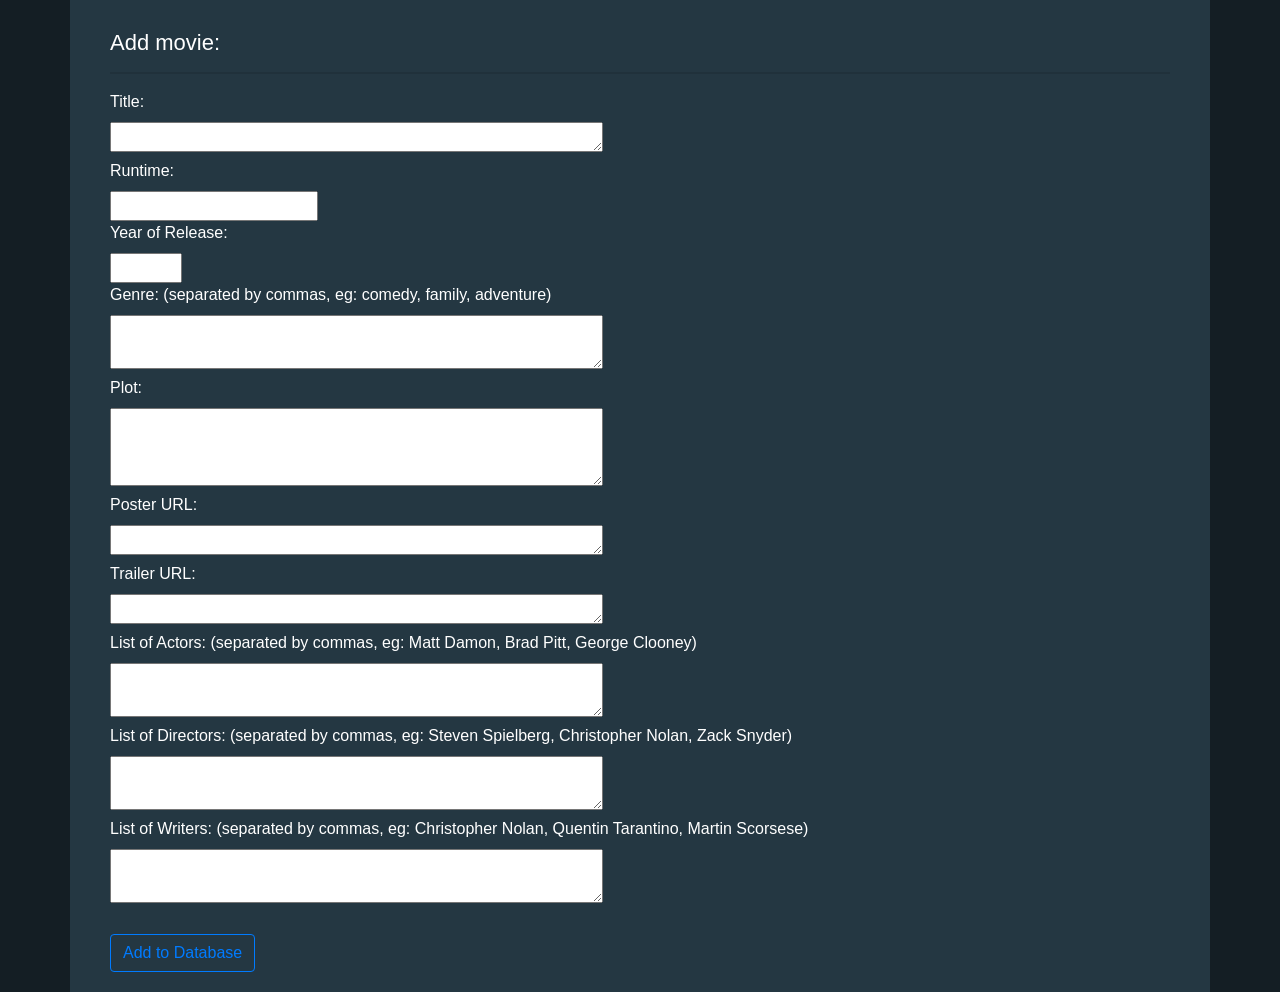
<file: html/add-movie.html>
<!DOCTYPE html>
<html lang = "en" dir = "ltr">
  <head>
    <!-- Required meta tags -->
    <meta charset="utf-8">
    <meta name="viewport" content="width=device-width, initial-scale=1">

    <!--Bootstrap CSS -->
    <link rel="stylesheet" href="https://stackpath.bootstrapcdn.com/bootstrap/4.5.2/css/bootstrap.min.css" integrity="sha384-JcKb8q3iqJ61gNV9KGb8thSsNjpSL0n8PARn9HuZOnIxN0hoP+VmmDGMN5t9UJ0Z" crossorigin="anonymous">
    <link rel="stylesheet" href="https://cdnjs.cloudflare.com/ajax/libs/font-awesome/4.7.0/css/font-awesome.min.css">
    <link rel="stylesheet" type="text/css" href="./css/style.css">

    <link rel="icon" href="https://www.flaticon.com/svg/static/icons/svg/3507/3507102.svg" type="image/x-icon">
  </head>
  <title>Search</title>
  <body>
    <header>
      <!-- insert navbar -->
    </header>
    <main class="block container">
        <div>
            <h4>
                Add movie:
            </h4>
            <hr style = "border-width: 2px;">

            <label>Title: </label>
            <br>
            <textarea id="movieTitle" name="movieTitle" rows="1" cols="50"></textarea>
            <br>

            <label>Runtime: </label>
            <br>
            <input id="runtime" name="runtime" type="text" rows="1" cols="10" />
            <br>

            <label>Year of Release: </label>
            <br>
            <input id="movieYear" name="movieYear" type="number" min="1600" max="2030" />
            <br>
            
            <label>Genre: (separated by commas, eg: comedy, family, adventure)</label>
            <br>
            <textarea id="genreList" name="genreList" rows="2" cols="50"></textarea>
            <br>

            <label>Plot: </label>
            <br>
            <textarea id="plot" name="plot" rows="3" cols="50"></textarea>
            <br>

            <label>Poster URL: </label>
            <br>
            <textarea id="poster" name="poster" rows="1" cols="50"></textarea>
            <br>

            <label>Trailer URL: </label>
            <br>
            <textarea id="trailer" name="trailer" rows="1" cols="50"></textarea>
            <br>

            <label>List of Actors: (separated by commas, eg: Matt Damon, Brad Pitt, George Clooney)</label>
            <br>
            <textarea id="actorList" name="actorList" rows="2" cols="50"></textarea>
            <br>

            <label>List of Directors: (separated by commas, eg: Steven Spielberg, Christopher Nolan, Zack Snyder)</label>
            <br>
            <textarea id="directorList" name="directorList" rows="2" cols="50"></textarea>
            <br>

            <label>List of Writers: (separated by commas, eg: Christopher Nolan, Quentin Tarantino, Martin Scorsese)</label>
            <br>
            <textarea id="writerList" name="writerList" type="text" rows="2" cols="50"></textarea>
            <br>
            <br>

            <button class="btn btn-outline-primary" type="submit" id="addMovie">Add to Database</button>

    </main>
</body>
<script src = "./js/navBar.js"></script>
</html>
</file>
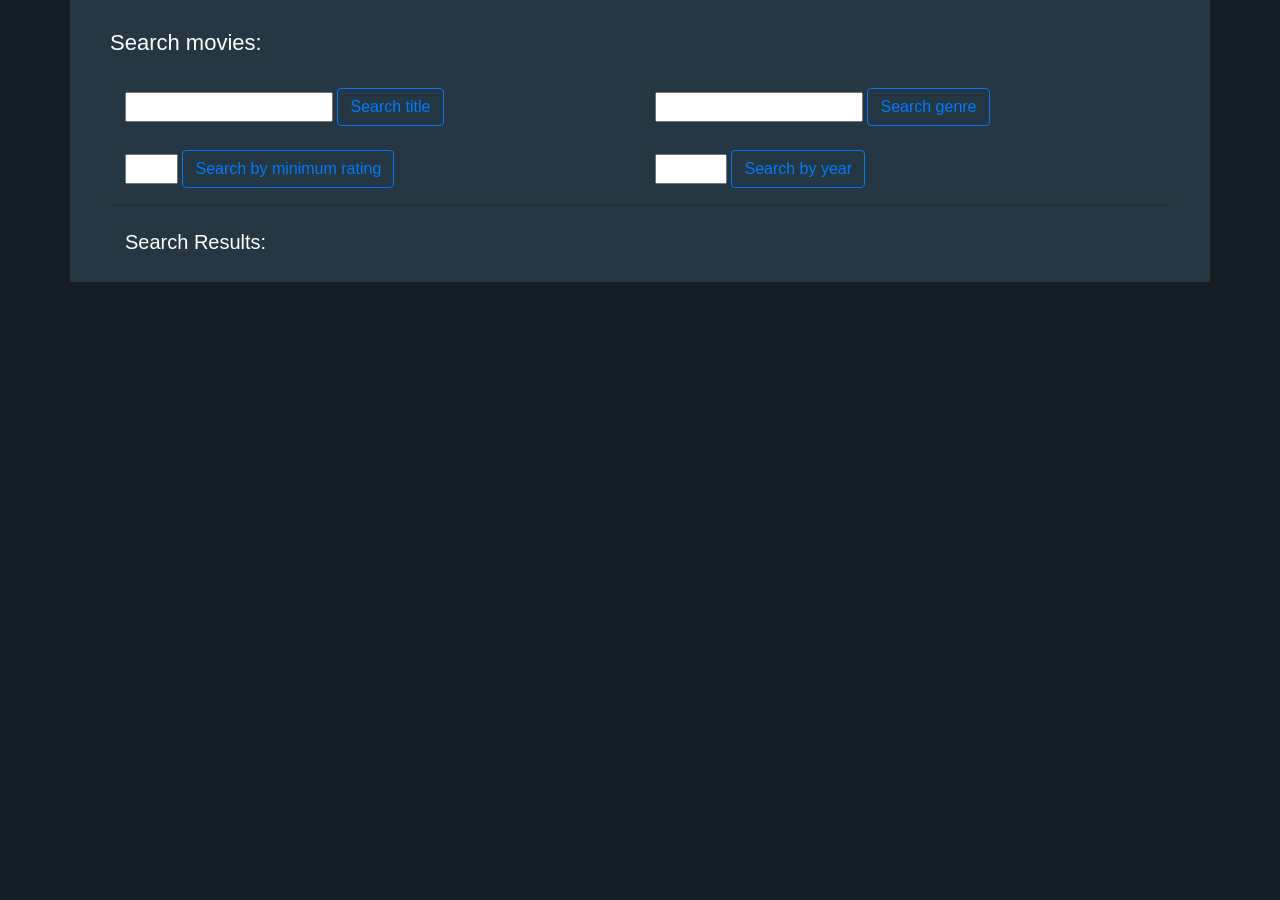
<file: html/search.html>
<!DOCTYPE html>
<html lang = "en" dir = "ltr">
  <head>
    <!-- Required meta tags -->
    <meta charset="utf-8">
    <meta name="viewport" content="width=device-width, initial-scale=1">

<!--Bootstrap CSS -->
    <link rel="stylesheet" href="https://stackpath.bootstrapcdn.com/bootstrap/4.5.2/css/bootstrap.min.css" integrity="sha384-JcKb8q3iqJ61gNV9KGb8thSsNjpSL0n8PARn9HuZOnIxN0hoP+VmmDGMN5t9UJ0Z" crossorigin="anonymous">
    <link rel="stylesheet" href="https://cdnjs.cloudflare.com/ajax/libs/font-awesome/4.7.0/css/font-awesome.min.css">
    <link rel="stylesheet" type="text/css" href="./css/style.css">

    <link rel="icon" href="https://www.flaticon.com/svg/static/icons/svg/3507/3507102.svg" type="image/x-icon">
  </head>
  <title>Search</title>
  <body>
    <header>
      
    </header>
    <main class="block container">
        <div>
            <h4>
                Search movies:
            </h4>

            <br>

            <div class="d-flex flex-row">

                <div class = "col mr-4">
                    <input id="movieTitle" name="movieTitle" type="text" rows="1" cols="20" />
                    <button class="btn btn-outline-primary" type="submit" id="submitTitle">Search title</button>
                </div>
                
                <div class = "col mr-4">
                    <input id="movieGenre" name="movieGenre" type="text" rows="1" cols="10" />
                    <button class="btn btn-outline-primary" type="submit" id="submitGenre">Search genre</button>
                </div>
                
            </div>
            
            <br>
            <div class="d-flex flex-row">
                <div class = "col mr-4">
                    <input id="movieMinRating" name="movieMinRating" type="number" min="1" max="10" />
                    <button class="btn btn-outline-primary" type="submit" id="submitMinRating">Search by minimum rating</button>
                </div>
                
                <div class = "col mr-4">
                    <input id="movieYear" name="movieYear" type="number" min="1600" max="2030" />
                    <button class="btn btn-outline-primary" type="submit" id="submitYear">Search by year</button>
                </div>

            </div>
            
        </div>

        <hr style = "border-width: 2px;">

        <div id="searchResults" class="container mt-4">
            <h5>Search Results:</h5>
            <ul class="list-group">
                <!-- <li class="list-group-item">Review 1</li> -->
            </ul>
        </div>
        
    </main>
</body>
<script src = "./js/navBar.js"></script>
</html>
</file>
<file: html/css/style.css>
html {
    scroll-behavior: smooth;
    -webkit-overflow-scrolling: touch;
  }

.login_form, .sign_up_form {
  min-width: 200px;
  text-align: center;
  position: absolute;
  left: 43%;
  padding-top: 90px;
  border: 1px black thin;
}

body{
  background-color: #141e24;
  color: #ffffff;
}

.block{
  padding-top: 30px !important;
  padding-left: 150px;
  padding-right: 150px;
  padding-bottom: 25px;
  background-color: #243742;
  padding: 20px 40px 20px;
}

.body_content {
    padding-top: 30px !important;
    padding-left: 150px;
    padding-right: 150px;
    padding-bottom: 25px;
    background-color: #243742;
    color: #d6d6d6;
    font-family: Verdana, Geneva, Tahoma, sans-serif;
    padding: 20px 40px 20px;

}

.block h4{
  font-size: 22px;
}

.poster img{
  height: 400px;
}

.actorImage img{
  height: 400px;
}

.details{
  padding-top: 10px;
}

.details li{
  padding-top: 0.25em;
}

.details a{
  color: white;
}

.review .checked{
  color: orange;
}

.bg-dark{
  background-color: black !important;
}

.card a:hover{
  transform: scale(1.07, 1.07);
}

.card a{
  transition: transform .4s;
}

.card, .card-block{
  border: none;
}

#movieReview{
  background-color: #141e24;
  color: #ffffff;
}

::-webkit-scrollbar {
    width: 8px;
    background: #141e24;
}

::-webkit-scrollbar-thumb {
    background: #d6d6d6d5;
}

.slider-img {
    height: auto;
    width: auto;
    max-width: 250px;
    max-height: 280px;
}

.cp-1 {
    margin: 5px;
    padding: 0.1rem !important;
}

.scrolling > .row {
    overflow-x: auto;
    white-space: nowrap;
}

.scrolling > .row > .col-xs-4 {
    display: inline-block;
    float: none;
}

.flex-nowrap::-webkit-scrollbar {
    scrollbar-width: 1px !important;
    background: #243742 !important;
}

.flex-nowrap::-webkit-scrollbar-thumb {
    background: #d6d6d6d5 !important;
}

.user-img {
    height: auto;
    width: auto;
    max-width: 200px;
    max-height: 230px;
    border-radius: 2px;
}

/* toggle switch css */

.switch {
    position: relative;
    display: inline-block;
    width: 30px;
    height: 17px;
  }

  /* Hide default HTML checkbox */
  .switch input {
    opacity: 0;
    width: 0;
    height: 0;
  }

  /* The slider */
  .slider {
    position: absolute;
    cursor: pointer;
    top: 0;
    left: 0;
    right: 0;
    bottom: 0;
    background-color: grey;
    -webkit-transition: .4s;
    transition: .4s;
  }

  .slider:before {
    position: absolute;
    content: "";
    height: 13px;
    width: 13px;
    left: 2px;
    bottom: 2px;
    background-color: white;
    -webkit-transition: .4s;
    transition: .4s;
  }

  input:checked + .slider {
    background-color: #00FF00;
  }

  input:focus + .slider {
    box-shadow: 0 0 1px #141e24;
  }

  input:checked + .slider:before {
    -webkit-transform: translateX(13px);
    -ms-transform: translateX(13px);
    transform: translateX(13px);
  }

  /* Rounded sliders */
  .slider.round {
    border-radius: 17px;
  }

  .slider.round:before {
    border-radius: 50%;
  }

/* toggle switch css ends */


.list-group-item {
    background-color: #141e24;
    color: #d6d6d6;
  }
</file>
